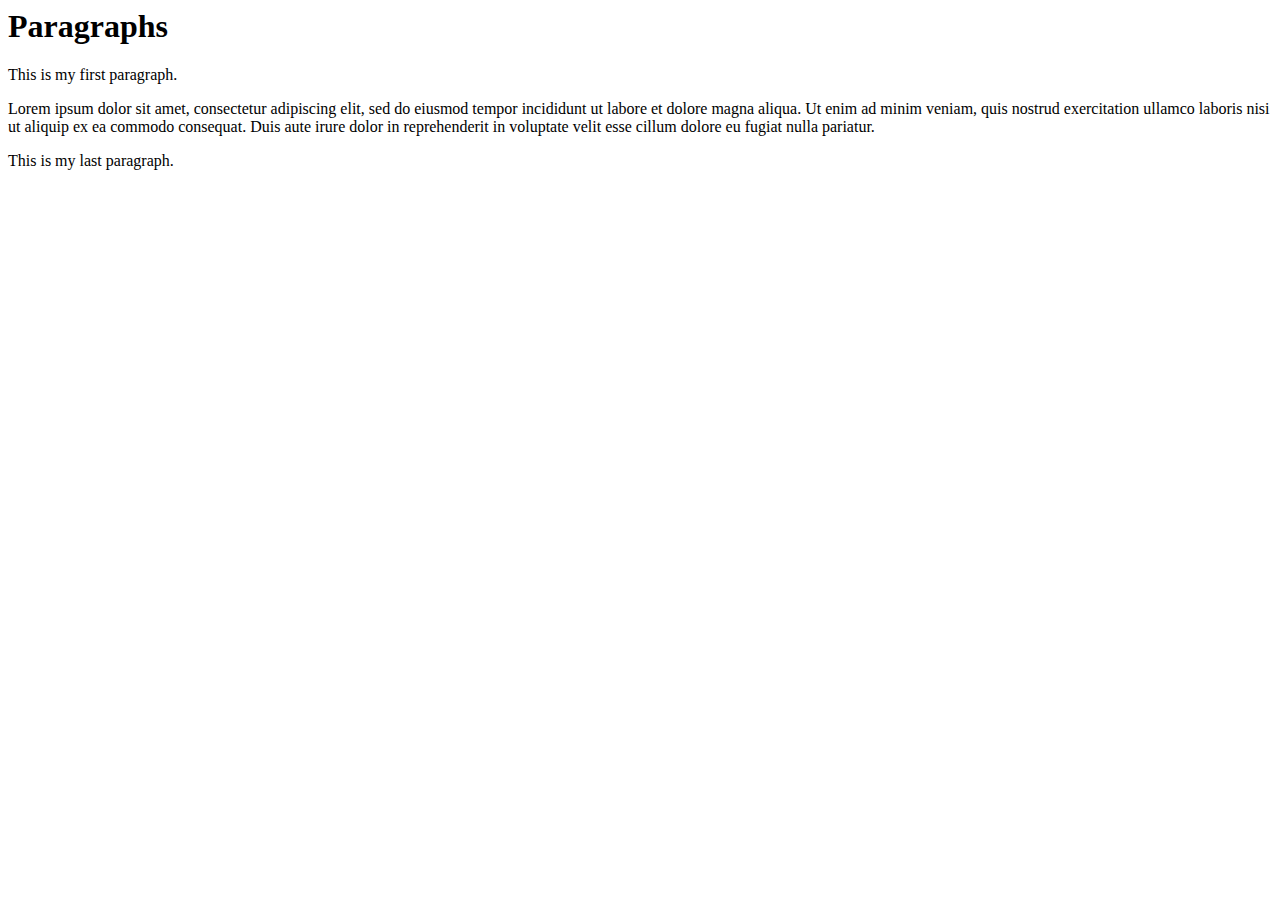
<file: lessons/lesson3.html>
<html>


<h1>Paragraphs</h1>

<p>
This is my first paragraph.





</p>

<p>
Lorem ipsum dolor sit amet, consectetur adipiscing elit, sed do eiusmod tempor incididunt ut labore et dolore magna aliqua. Ut enim ad minim veniam, quis nostrud exercitation ullamco laboris nisi ut aliquip ex ea commodo consequat. Duis aute irure dolor in reprehenderit in voluptate velit esse cillum dolore eu fugiat nulla pariatur.
</p>

<p>This is my last paragraph.</p>

</html>
</file>
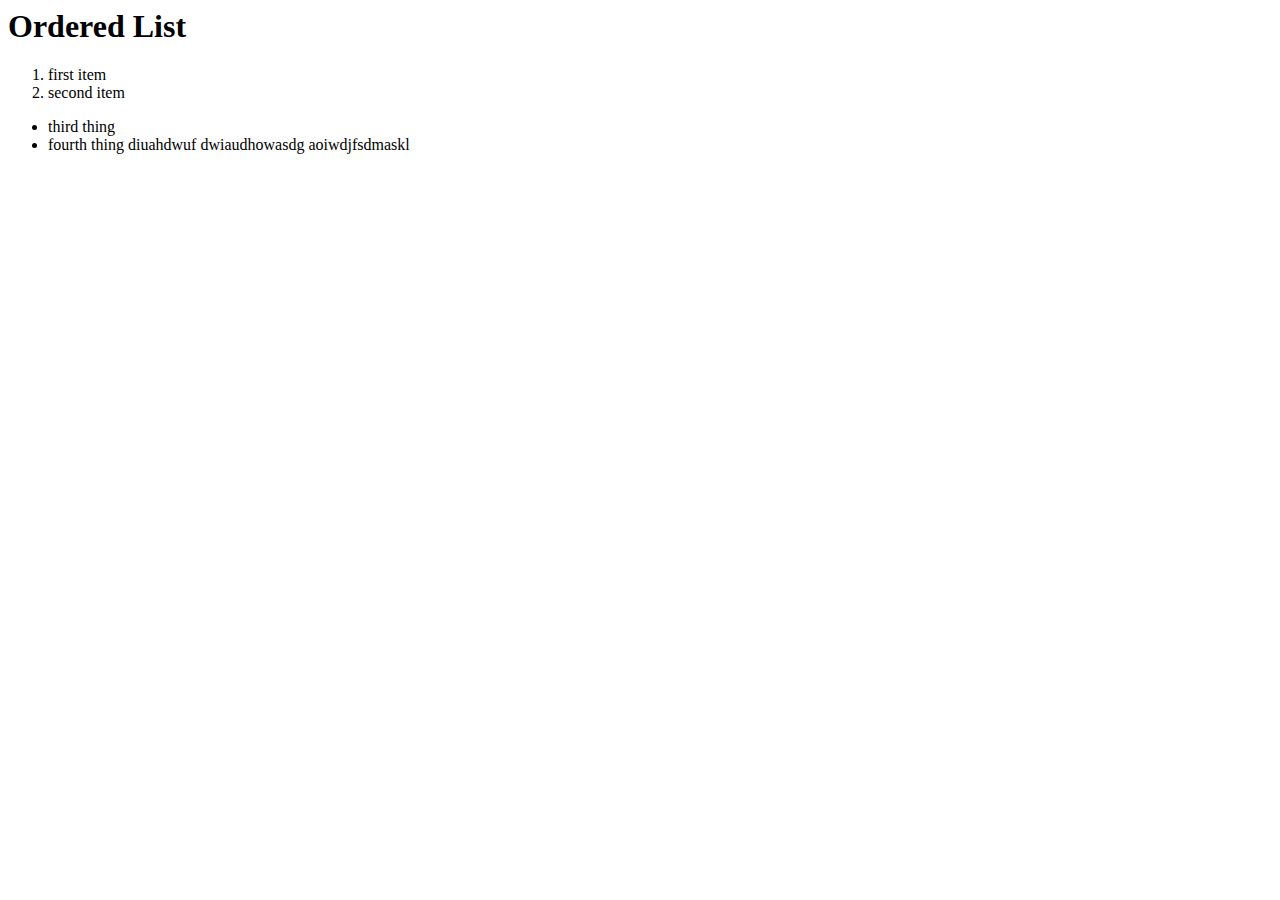
<file: lessons/lesson5.html>
<html>

   <head>
     <title>Leson 5</title>

   </head>

   <body>

         <h1>Ordered List</h1>

      <ol>
        <li>first item</li>




        <li>second item</li>

      </ol>
      <ul>
        <li>third thing</li>
        <li>fourth thing     
                diuahdwuf
             dwiaudhowasdg
             aoiwdjfsdmaskl
             </li> 


     </ul>

   </body>

</html>
</file>
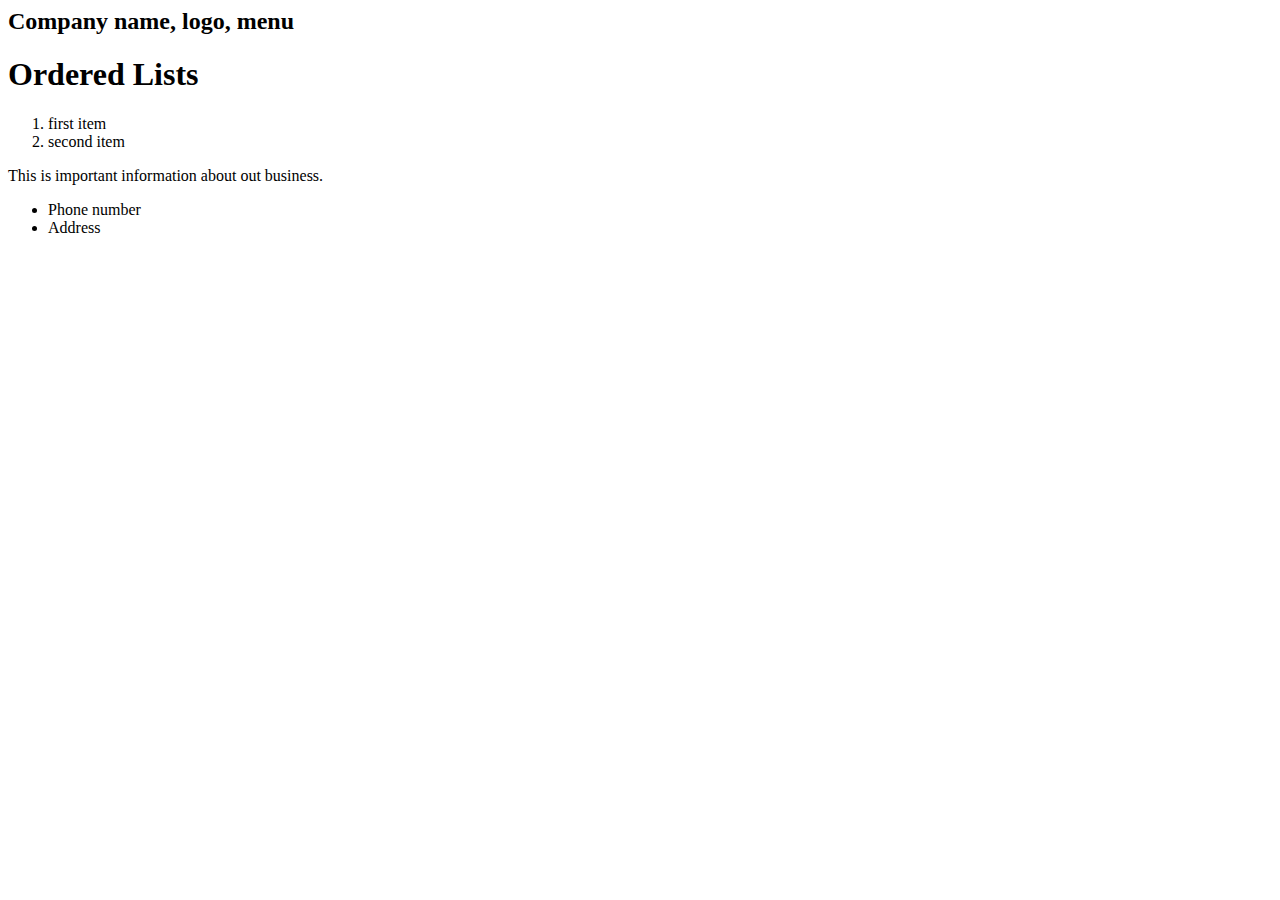
<file: lessons/lesson6.html>
<html>

    <head>

        <title>Lesson 6</title>

   </head>

   <body>

      <header>

            <h2>Company name, logo, menu</h2>

      </header>

      <h1>Ordered Lists</h1>

      <ol>
         <li>first item</li>
         <li>second item</li>

      </ol>

      <p>This is important information about out business.</p>

      <footer>

         <ul>

            <li>Phone number</li>
            <li>Address</li>

        </ul>

      </footer>

   </body>

</html>
</file>
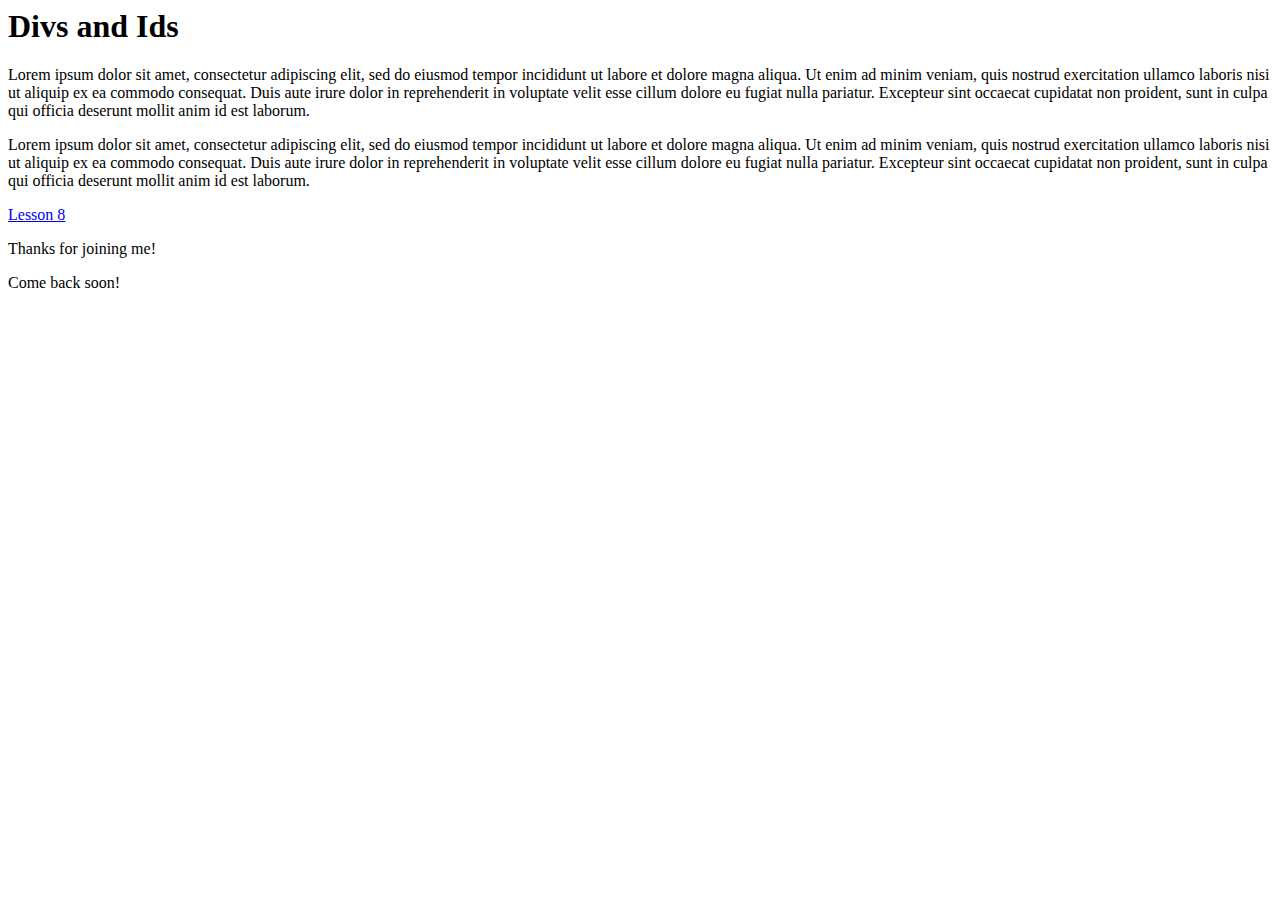
<file: lessons/lesson8.html>
<html>

  <head>
     <title>Dividers</title>
  </head>

  <body>

     <header>
           <h1>Divs and Ids</h1>
     </header>

     <div id = "info">

         <p>Lorem ipsum dolor sit amet, consectetur adipiscing elit, sed do eiusmod tempor incididunt ut labore et dolore magna aliqua. Ut enim ad minim veniam, quis nostrud exercitation ullamco laboris nisi ut aliquip ex ea commodo consequat. Duis aute irure dolor in reprehenderit in voluptate velit esse cillum dolore eu fugiat nulla pariatur. Excepteur sint occaecat cupidatat non proident, sunt in culpa qui officia deserunt mollit anim id est laborum.</p>

         <p>Lorem ipsum dolor sit amet, consectetur adipiscing elit, sed do eiusmod tempor incididunt ut labore et dolore magna aliqua. Ut enim ad minim veniam, quis nostrud exercitation ullamco laboris nisi ut aliquip ex ea commodo consequat. Duis aute irure dolor in reprehenderit in voluptate velit esse cillum dolore eu fugiat nulla pariatur. Excepteur sint occaecat cupidatat non proident, sunt in culpa qui officia deserunt mollit anim id est laborum.</p>

     </div>


     <div id = "links">

        <a href = "https://allinonehighschool.com/div-id-3/">Lesson 8</a>


     </div>

              
         

     <footer>
         <p>Thanks for joining me!</p>
         <p>Come back soon!</p>
     </footer>

 </body>

</html>
</file>
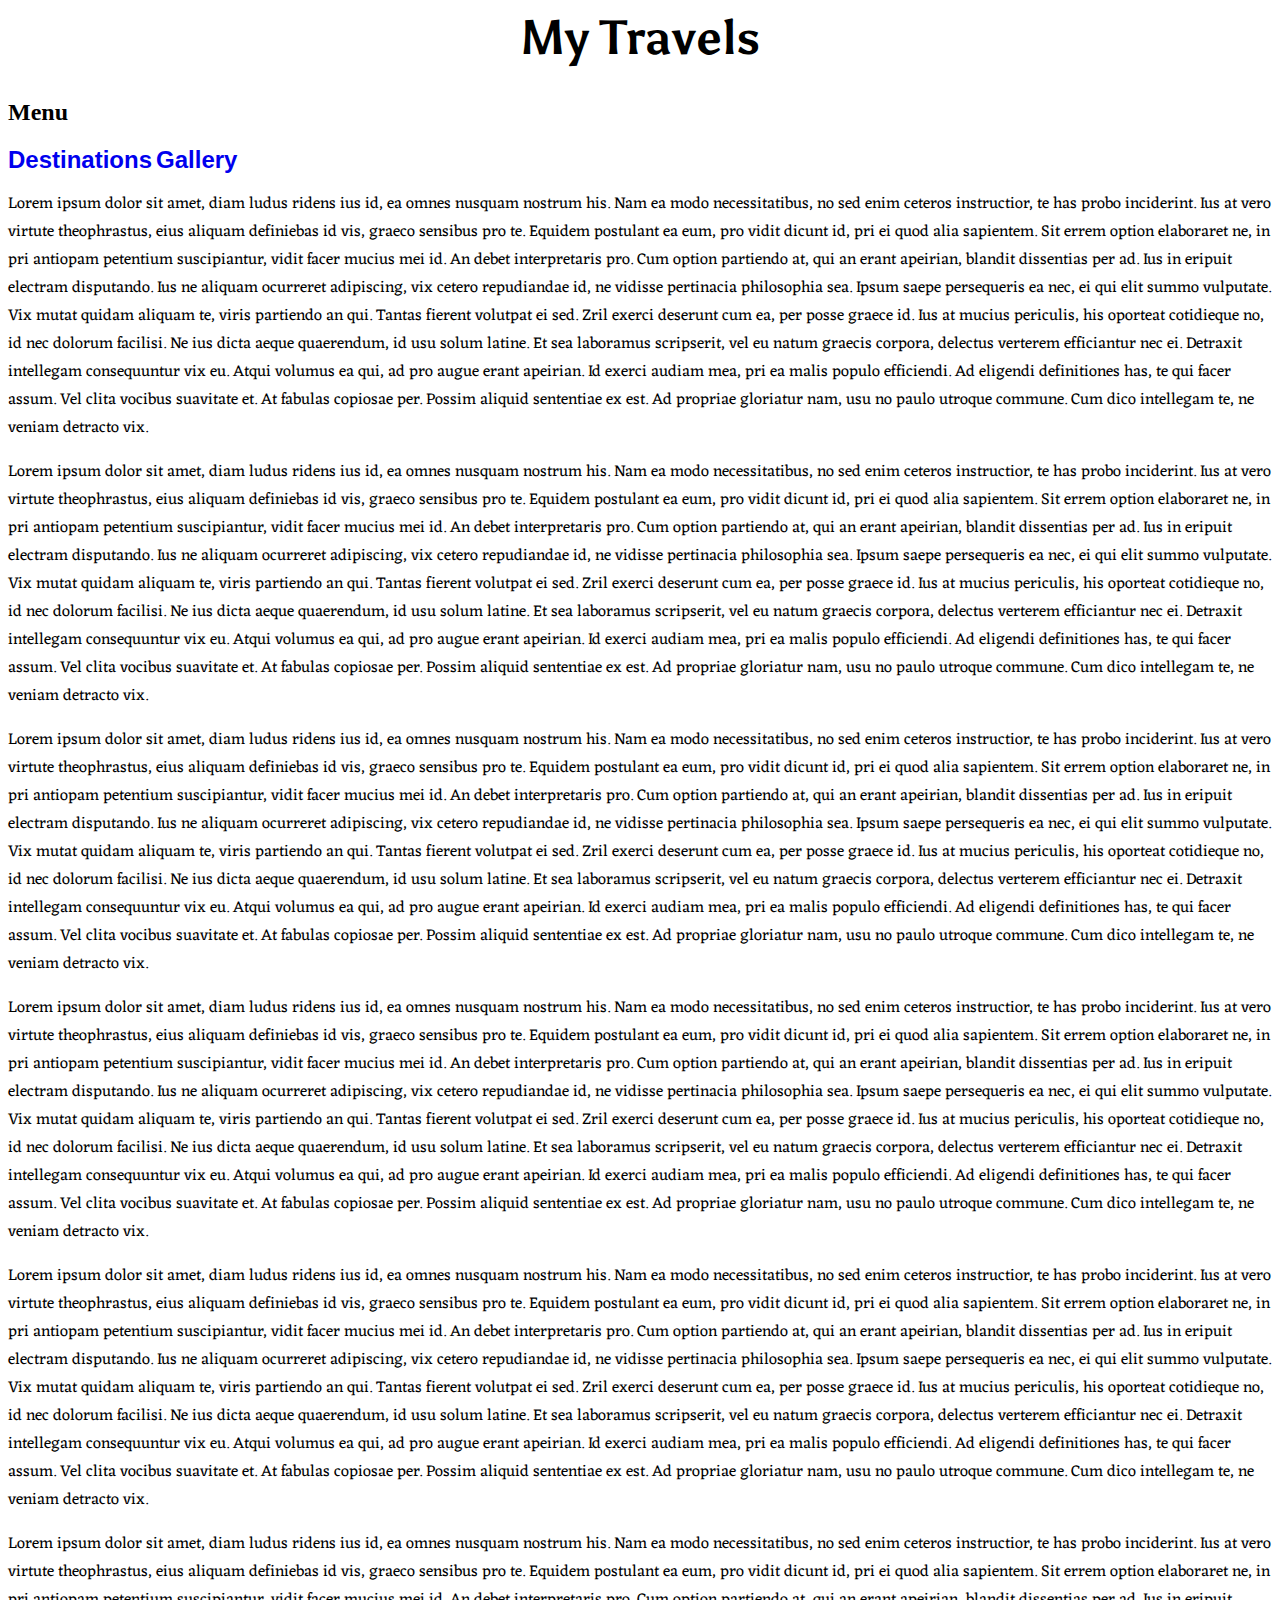
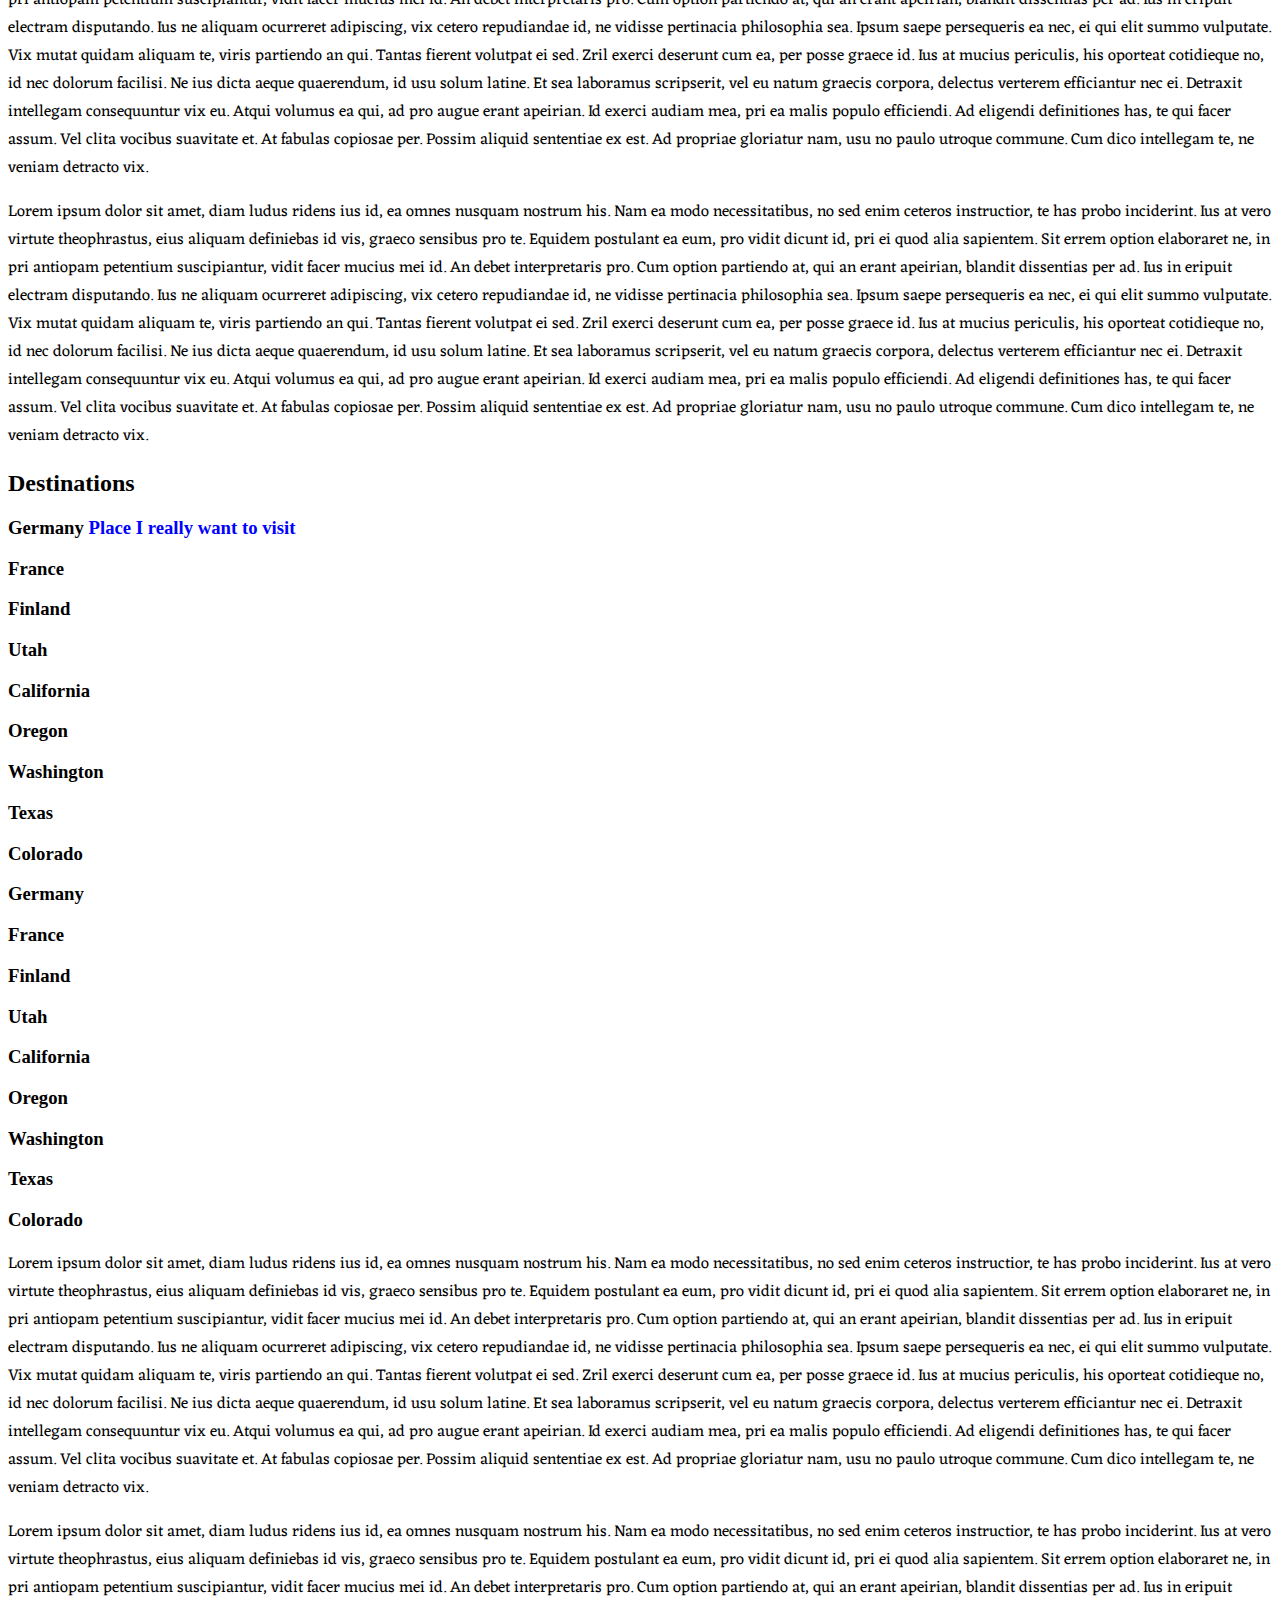
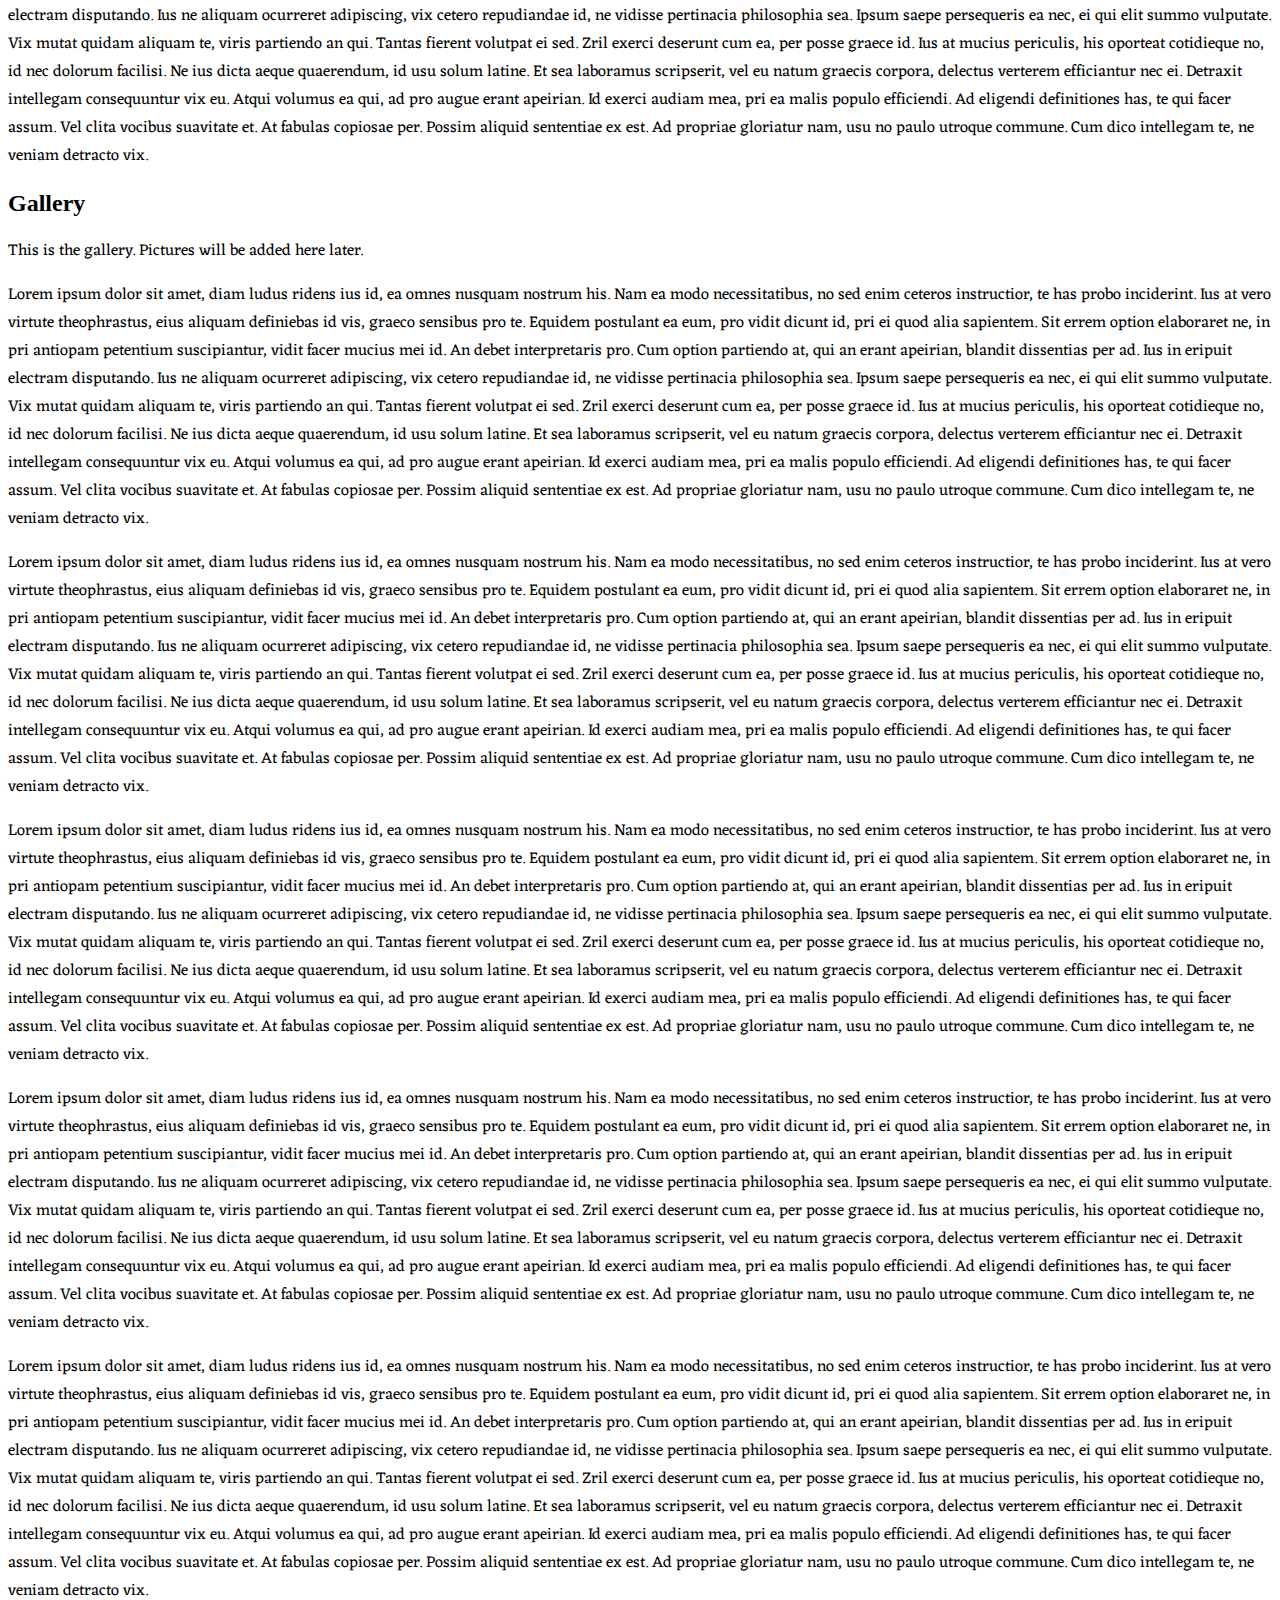
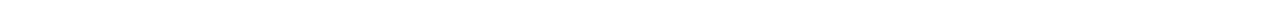
<file: lessons/lesson9.html>
<html>

  <head>

    <title>Navigation</title>
    <link href="./style.css" type="text/css" rel="stylesheet"/>
    <link href="https://fonts.googleapis.com/css2?family=Asul&family=Eczar&display=swap" rel="stylesheet">

  </head>

  <h1>My Travels</h1>

  <nav>

       <h2>Menu</h2>

       <a href= "#destinations">Destinations</a>

       <a href= "#gallery">Gallery</a>

 </nav>

 <p>Lorem ipsum dolor sit amet, diam ludus ridens ius id, ea omnes nusquam nostrum his. Nam ea modo necessitatibus, no sed enim ceteros instructior, te has probo inciderint. Ius at vero virtute theophrastus, eius aliquam definiebas id vis, graeco sensibus pro te. Equidem postulant ea eum, pro vidit dicunt id, pri ei quod alia sapientem. Sit errem option elaboraret ne, in pri antiopam petentium suscipiantur, vidit facer mucius mei id. An debet interpretaris pro. Cum option partiendo at, qui an erant apeirian, blandit dissentias per ad. Ius in eripuit electram disputando. Ius ne aliquam ocurreret adipiscing, vix cetero repudiandae id, ne vidisse pertinacia philosophia sea. Ipsum saepe persequeris ea nec, ei qui elit summo vulputate. Vix mutat quidam aliquam te, viris partiendo an qui. Tantas fierent volutpat ei sed. Zril exerci deserunt cum ea, per posse graece id. Ius at mucius periculis, his oporteat cotidieque no, id nec dolorum facilisi. Ne ius dicta aeque quaerendum, id usu solum latine. Et sea laboramus scripserit, vel eu natum graecis corpora, delectus verterem efficiantur nec ei. Detraxit intellegam consequuntur vix eu. Atqui volumus ea qui, ad pro augue erant apeirian. Id exerci audiam mea, pri ea malis populo efficiendi. Ad eligendi definitiones has, te qui facer assum. Vel clita vocibus suavitate et. At fabulas copiosae per. Possim aliquid sententiae ex est. Ad propriae gloriatur nam, usu no paulo utroque commune. Cum dico intellegam te, ne veniam detracto vix.</p>

<p>Lorem ipsum dolor sit amet, diam ludus ridens ius id, ea omnes nusquam nostrum his. Nam ea modo necessitatibus, no sed enim ceteros instructior, te has probo inciderint. Ius at vero virtute theophrastus, eius aliquam definiebas id vis, graeco sensibus pro te. Equidem postulant ea eum, pro vidit dicunt id, pri ei quod alia sapientem. Sit errem option elaboraret ne, in pri antiopam petentium suscipiantur, vidit facer mucius mei id. An debet interpretaris pro. Cum option partiendo at, qui an erant apeirian, blandit dissentias per ad. Ius in eripuit electram disputando. Ius ne aliquam ocurreret adipiscing, vix cetero repudiandae id, ne vidisse pertinacia philosophia sea. Ipsum saepe persequeris ea nec, ei qui elit summo vulputate. Vix mutat quidam aliquam te, viris partiendo an qui. Tantas fierent volutpat ei sed. Zril exerci deserunt cum ea, per posse graece id. Ius at mucius periculis, his oporteat cotidieque no, id nec dolorum facilisi. Ne ius dicta aeque quaerendum, id usu solum latine. Et sea laboramus scripserit, vel eu natum graecis corpora, delectus verterem efficiantur nec ei. Detraxit intellegam consequuntur vix eu. Atqui volumus ea qui, ad pro augue erant apeirian. Id exerci audiam mea, pri ea malis populo efficiendi. Ad eligendi definitiones has, te qui facer assum. Vel clita vocibus suavitate et. At fabulas copiosae per. Possim aliquid sententiae ex est. Ad propriae gloriatur nam, usu no paulo utroque commune. Cum dico intellegam te, ne veniam detracto vix.</p>

<p>Lorem ipsum dolor sit amet, diam ludus ridens ius id, ea omnes nusquam nostrum his. Nam ea modo necessitatibus, no sed enim ceteros instructior, te has probo inciderint. Ius at vero virtute theophrastus, eius aliquam definiebas id vis, graeco sensibus pro te. Equidem postulant ea eum, pro vidit dicunt id, pri ei quod alia sapientem. Sit errem option elaboraret ne, in pri antiopam petentium suscipiantur, vidit facer mucius mei id. An debet interpretaris pro. Cum option partiendo at, qui an erant apeirian, blandit dissentias per ad. Ius in eripuit electram disputando. Ius ne aliquam ocurreret adipiscing, vix cetero repudiandae id, ne vidisse pertinacia philosophia sea. Ipsum saepe persequeris ea nec, ei qui elit summo vulputate. Vix mutat quidam aliquam te, viris partiendo an qui. Tantas fierent volutpat ei sed. Zril exerci deserunt cum ea, per posse graece id. Ius at mucius periculis, his oporteat cotidieque no, id nec dolorum facilisi. Ne ius dicta aeque quaerendum, id usu solum latine. Et sea laboramus scripserit, vel eu natum graecis corpora, delectus verterem efficiantur nec ei. Detraxit intellegam consequuntur vix eu. Atqui volumus ea qui, ad pro augue erant apeirian. Id exerci audiam mea, pri ea malis populo efficiendi. Ad eligendi definitiones has, te qui facer assum. Vel clita vocibus suavitate et. At fabulas copiosae per. Possim aliquid sententiae ex est. Ad propriae gloriatur nam, usu no paulo utroque commune. Cum dico intellegam te, ne veniam detracto vix.</p>

<p>Lorem ipsum dolor sit amet, diam ludus ridens ius id, ea omnes nusquam nostrum his. Nam ea modo necessitatibus, no sed enim ceteros instructior, te has probo inciderint. Ius at vero virtute theophrastus, eius aliquam definiebas id vis, graeco sensibus pro te. Equidem postulant ea eum, pro vidit dicunt id, pri ei quod alia sapientem. Sit errem option elaboraret ne, in pri antiopam petentium suscipiantur, vidit facer mucius mei id. An debet interpretaris pro. Cum option partiendo at, qui an erant apeirian, blandit dissentias per ad. Ius in eripuit electram disputando. Ius ne aliquam ocurreret adipiscing, vix cetero repudiandae id, ne vidisse pertinacia philosophia sea. Ipsum saepe persequeris ea nec, ei qui elit summo vulputate. Vix mutat quidam aliquam te, viris partiendo an qui. Tantas fierent volutpat ei sed. Zril exerci deserunt cum ea, per posse graece id. Ius at mucius periculis, his oporteat cotidieque no, id nec dolorum facilisi. Ne ius dicta aeque quaerendum, id usu solum latine. Et sea laboramus scripserit, vel eu natum graecis corpora, delectus verterem efficiantur nec ei. Detraxit intellegam consequuntur vix eu. Atqui volumus ea qui, ad pro augue erant apeirian. Id exerci audiam mea, pri ea malis populo efficiendi. Ad eligendi definitiones has, te qui facer assum. Vel clita vocibus suavitate et. At fabulas copiosae per. Possim aliquid sententiae ex est. Ad propriae gloriatur nam, usu no paulo utroque commune. Cum dico intellegam te, ne veniam detracto vix.</p>

<p>Lorem ipsum dolor sit amet, diam ludus ridens ius id, ea omnes nusquam nostrum his. Nam ea modo necessitatibus, no sed enim ceteros instructior, te has probo inciderint. Ius at vero virtute theophrastus, eius aliquam definiebas id vis, graeco sensibus pro te. Equidem postulant ea eum, pro vidit dicunt id, pri ei quod alia sapientem. Sit errem option elaboraret ne, in pri antiopam petentium suscipiantur, vidit facer mucius mei id. An debet interpretaris pro. Cum option partiendo at, qui an erant apeirian, blandit dissentias per ad. Ius in eripuit electram disputando. Ius ne aliquam ocurreret adipiscing, vix cetero repudiandae id, ne vidisse pertinacia philosophia sea. Ipsum saepe persequeris ea nec, ei qui elit summo vulputate. Vix mutat quidam aliquam te, viris partiendo an qui. Tantas fierent volutpat ei sed. Zril exerci deserunt cum ea, per posse graece id. Ius at mucius periculis, his oporteat cotidieque no, id nec dolorum facilisi. Ne ius dicta aeque quaerendum, id usu solum latine. Et sea laboramus scripserit, vel eu natum graecis corpora, delectus verterem efficiantur nec ei. Detraxit intellegam consequuntur vix eu. Atqui volumus ea qui, ad pro augue erant apeirian. Id exerci audiam mea, pri ea malis populo efficiendi. Ad eligendi definitiones has, te qui facer assum. Vel clita vocibus suavitate et. At fabulas copiosae per. Possim aliquid sententiae ex est. Ad propriae gloriatur nam, usu no paulo utroque commune. Cum dico intellegam te, ne veniam detracto vix.</p>

<p>Lorem ipsum dolor sit amet, diam ludus ridens ius id, ea omnes nusquam nostrum his. Nam ea modo necessitatibus, no sed enim ceteros instructior, te has probo inciderint. Ius at vero virtute theophrastus, eius aliquam definiebas id vis, graeco sensibus pro te. Equidem postulant ea eum, pro vidit dicunt id, pri ei quod alia sapientem. Sit errem option elaboraret ne, in pri antiopam petentium suscipiantur, vidit facer mucius mei id. An debet interpretaris pro. Cum option partiendo at, qui an erant apeirian, blandit dissentias per ad. Ius in eripuit electram disputando. Ius ne aliquam ocurreret adipiscing, vix cetero repudiandae id, ne vidisse pertinacia philosophia sea. Ipsum saepe persequeris ea nec, ei qui elit summo vulputate. Vix mutat quidam aliquam te, viris partiendo an qui. Tantas fierent volutpat ei sed. Zril exerci deserunt cum ea, per posse graece id. Ius at mucius periculis, his oporteat cotidieque no, id nec dolorum facilisi. Ne ius dicta aeque quaerendum, id usu solum latine. Et sea laboramus scripserit, vel eu natum graecis corpora, delectus verterem efficiantur nec ei. Detraxit intellegam consequuntur vix eu. Atqui volumus ea qui, ad pro augue erant apeirian. Id exerci audiam mea, pri ea malis populo efficiendi. Ad eligendi definitiones has, te qui facer assum. Vel clita vocibus suavitate et. At fabulas copiosae per. Possim aliquid sententiae ex est. Ad propriae gloriatur nam, usu no paulo utroque commune. Cum dico intellegam te, ne veniam detracto vix.</p>

<p>Lorem ipsum dolor sit amet, diam ludus ridens ius id, ea omnes nusquam nostrum his. Nam ea modo necessitatibus, no sed enim ceteros instructior, te has probo inciderint. Ius at vero virtute theophrastus, eius aliquam definiebas id vis, graeco sensibus pro te. Equidem postulant ea eum, pro vidit dicunt id, pri ei quod alia sapientem. Sit errem option elaboraret ne, in pri antiopam petentium suscipiantur, vidit facer mucius mei id. An debet interpretaris pro. Cum option partiendo at, qui an erant apeirian, blandit dissentias per ad. Ius in eripuit electram disputando. Ius ne aliquam ocurreret adipiscing, vix cetero repudiandae id, ne vidisse pertinacia philosophia sea. Ipsum saepe persequeris ea nec, ei qui elit summo vulputate. Vix mutat quidam aliquam te, viris partiendo an qui. Tantas fierent volutpat ei sed. Zril exerci deserunt cum ea, per posse graece id. Ius at mucius periculis, his oporteat cotidieque no, id nec dolorum facilisi. Ne ius dicta aeque quaerendum, id usu solum latine. Et sea laboramus scripserit, vel eu natum graecis corpora, delectus verterem efficiantur nec ei. Detraxit intellegam consequuntur vix eu. Atqui volumus ea qui, ad pro augue erant apeirian. Id exerci audiam mea, pri ea malis populo efficiendi. Ad eligendi definitiones has, te qui facer assum. Vel clita vocibus suavitate et. At fabulas copiosae per. Possim aliquid sententiae ex est. Ad propriae gloriatur nam, usu no paulo utroque commune. Cum dico intellegam te, ne veniam detracto vix.</p>

 <div id= "destinations">

<h2 class="section">Destinations</h2>

       <h3>Germany <span style="color: blue">Place I really want to visit</span></h3> 

       <h3>France</h3>

       <h3>Finland</h3>

       <h3>Utah</h3>

       <h3>California</h3>

       <h3>Oregon</h3>

       <h3>Washington</h3>

       <h3>Texas</h3>

       <h3>Colorado</h3>

       <h3>Germany</h3>

       <h3>France</h3>

       <h3>Finland</h3>

       <h3>Utah</h3>

       <h3>California</h3>

       <h3>Oregon</h3>

       <h3>Washington</h3>

       <h3>Texas</h3>

       <h3>Colorado</h3>

</div>

<p>Lorem ipsum dolor sit amet, diam ludus ridens ius id, ea omnes nusquam nostrum his. Nam ea modo necessitatibus, no sed enim ceteros instructior, te has probo inciderint. Ius at vero virtute theophrastus, eius aliquam definiebas id vis, graeco sensibus pro te. Equidem postulant ea eum, pro vidit dicunt id, pri ei quod alia sapientem. Sit errem option elaboraret ne, in pri antiopam petentium suscipiantur, vidit facer mucius mei id. An debet interpretaris pro. Cum option partiendo at, qui an erant apeirian, blandit dissentias per ad. Ius in eripuit electram disputando. Ius ne aliquam ocurreret adipiscing, vix cetero repudiandae id, ne vidisse pertinacia philosophia sea. Ipsum saepe persequeris ea nec, ei qui elit summo vulputate. Vix mutat quidam aliquam te, viris partiendo an qui. Tantas fierent volutpat ei sed. Zril exerci deserunt cum ea, per posse graece id. Ius at mucius periculis, his oporteat cotidieque no, id nec dolorum facilisi. Ne ius dicta aeque quaerendum, id usu solum latine. Et sea laboramus scripserit, vel eu natum graecis corpora, delectus verterem efficiantur nec ei. Detraxit intellegam consequuntur vix eu. Atqui volumus ea qui, ad pro augue erant apeirian. Id exerci audiam mea, pri ea malis populo efficiendi. Ad eligendi definitiones has, te qui facer assum. Vel clita vocibus suavitate et. At fabulas copiosae per. Possim aliquid sententiae ex est. Ad propriae gloriatur nam, usu no paulo utroque commune. Cum dico intellegam te, ne veniam detracto vix.</p>

<p>Lorem ipsum dolor sit amet, diam ludus ridens ius id, ea omnes nusquam nostrum his. Nam ea modo necessitatibus, no sed enim ceteros instructior, te has probo inciderint. Ius at vero virtute theophrastus, eius aliquam definiebas id vis, graeco sensibus pro te. Equidem postulant ea eum, pro vidit dicunt id, pri ei quod alia sapientem. Sit errem option elaboraret ne, in pri antiopam petentium suscipiantur, vidit facer mucius mei id. An debet interpretaris pro. Cum option partiendo at, qui an erant apeirian, blandit dissentias per ad. Ius in eripuit electram disputando. Ius ne aliquam ocurreret adipiscing, vix cetero repudiandae id, ne vidisse pertinacia philosophia sea. Ipsum saepe persequeris ea nec, ei qui elit summo vulputate. Vix mutat quidam aliquam te, viris partiendo an qui. Tantas fierent volutpat ei sed. Zril exerci deserunt cum ea, per posse graece id. Ius at mucius periculis, his oporteat cotidieque no, id nec dolorum facilisi. Ne ius dicta aeque quaerendum, id usu solum latine. Et sea laboramus scripserit, vel eu natum graecis corpora, delectus verterem efficiantur nec ei. Detraxit intellegam consequuntur vix eu. Atqui volumus ea qui, ad pro augue erant apeirian. Id exerci audiam mea, pri ea malis populo efficiendi. Ad eligendi definitiones has, te qui facer assum. Vel clita vocibus suavitate et. At fabulas copiosae per. Possim aliquid sententiae ex est. Ad propriae gloriatur nam, usu no paulo utroque commune. Cum dico intellegam te, ne veniam detracto vix.</p>


<div id="gallery">

<h2 class="section">Gallery</h2>

<p>This is the gallery. Pictures will be added here later.</p>

<p>Lorem ipsum dolor sit amet, diam ludus ridens ius id, ea omnes nusquam nostrum his. Nam ea modo necessitatibus, no sed enim ceteros instructior, te has probo inciderint. Ius at vero virtute theophrastus, eius aliquam definiebas id vis, graeco sensibus pro te. Equidem postulant ea eum, pro vidit dicunt id, pri ei quod alia sapientem. Sit errem option elaboraret ne, in pri antiopam petentium suscipiantur, vidit facer mucius mei id. An debet interpretaris pro. Cum option partiendo at, qui an erant apeirian, blandit dissentias per ad. Ius in eripuit electram disputando. Ius ne aliquam ocurreret adipiscing, vix cetero repudiandae id, ne vidisse pertinacia philosophia sea. Ipsum saepe persequeris ea nec, ei qui elit summo vulputate. Vix mutat quidam aliquam te, viris partiendo an qui. Tantas fierent volutpat ei sed. Zril exerci deserunt cum ea, per posse graece id. Ius at mucius periculis, his oporteat cotidieque no, id nec dolorum facilisi. Ne ius dicta aeque quaerendum, id usu solum latine. Et sea laboramus scripserit, vel eu natum graecis corpora, delectus verterem efficiantur nec ei. Detraxit intellegam consequuntur vix eu. Atqui volumus ea qui, ad pro augue erant apeirian. Id exerci audiam mea, pri ea malis populo efficiendi. Ad eligendi definitiones has, te qui facer assum. Vel clita vocibus suavitate et. At fabulas copiosae per. Possim aliquid sententiae ex est. Ad propriae gloriatur nam, usu no paulo utroque commune. Cum dico intellegam te, ne veniam detracto vix.</p>

</div>

<p>Lorem ipsum dolor sit amet, diam ludus ridens ius id, ea omnes nusquam nostrum his. Nam ea modo necessitatibus, no sed enim ceteros instructior, te has probo inciderint. Ius at vero virtute theophrastus, eius aliquam definiebas id vis, graeco sensibus pro te. Equidem postulant ea eum, pro vidit dicunt id, pri ei quod alia sapientem. Sit errem option elaboraret ne, in pri antiopam petentium suscipiantur, vidit facer mucius mei id. An debet interpretaris pro.

Cum option partiendo at, qui an erant apeirian, blandit dissentias per ad. Ius in eripuit electram disputando. Ius ne aliquam ocurreret adipiscing, vix cetero repudiandae id, ne vidisse pertinacia philosophia sea. Ipsum saepe persequeris ea nec, ei qui elit summo vulputate.

Vix mutat quidam aliquam te, viris partiendo an qui. Tantas fierent volutpat ei sed. Zril exerci deserunt cum ea, per posse graece id. Ius at mucius periculis, his oporteat cotidieque no, id nec dolorum facilisi. Ne ius dicta aeque quaerendum, id usu solum latine. Et sea laboramus scripserit, vel eu natum graecis corpora, delectus verterem efficiantur nec ei.

Detraxit intellegam consequuntur vix eu. Atqui volumus ea qui, ad pro augue erant apeirian. Id exerci audiam mea, pri ea malis populo efficiendi. Ad eligendi definitiones has, te qui facer assum.

Vel clita vocibus suavitate et. At fabulas copiosae per. Possim aliquid sententiae ex est. Ad propriae gloriatur nam, usu no paulo utroque commune. Cum dico intellegam te, ne veniam detracto vix.</p>

<p>Lorem ipsum dolor sit amet, diam ludus ridens ius id, ea omnes nusquam nostrum his. Nam ea modo necessitatibus, no sed enim ceteros instructior, te has probo inciderint. Ius at vero virtute theophrastus, eius aliquam definiebas id vis, graeco sensibus pro te. Equidem postulant ea eum, pro vidit dicunt id, pri ei quod alia sapientem. Sit errem option elaboraret ne, in pri antiopam petentium suscipiantur, vidit facer mucius mei id. An debet interpretaris pro.

Cum option partiendo at, qui an erant apeirian, blandit dissentias per ad. Ius in eripuit electram disputando. Ius ne aliquam ocurreret adipiscing, vix cetero repudiandae id, ne vidisse pertinacia philosophia sea. Ipsum saepe persequeris ea nec, ei qui elit summo vulputate.

Vix mutat quidam aliquam te, viris partiendo an qui. Tantas fierent volutpat ei sed. Zril exerci deserunt cum ea, per posse graece id. Ius at mucius periculis, his oporteat cotidieque no, id nec dolorum facilisi. Ne ius dicta aeque quaerendum, id usu solum latine. Et sea laboramus scripserit, vel eu natum graecis corpora, delectus verterem efficiantur nec ei.

Detraxit intellegam consequuntur vix eu. Atqui volumus ea qui, ad pro augue erant apeirian. Id exerci audiam mea, pri ea malis populo efficiendi. Ad eligendi definitiones has, te qui facer assum.

Vel clita vocibus suavitate et. At fabulas copiosae per. Possim aliquid sententiae ex est. Ad propriae gloriatur nam, usu no paulo utroque commune. Cum dico intellegam te, ne veniam detracto vix.</p>

<p>Lorem ipsum dolor sit amet, diam ludus ridens ius id, ea omnes nusquam nostrum his. Nam ea modo necessitatibus, no sed enim ceteros instructior, te has probo inciderint. Ius at vero virtute theophrastus, eius aliquam definiebas id vis, graeco sensibus pro te. Equidem postulant ea eum, pro vidit dicunt id, pri ei quod alia sapientem. Sit errem option elaboraret ne, in pri antiopam petentium suscipiantur, vidit facer mucius mei id. An debet interpretaris pro.

Cum option partiendo at, qui an erant apeirian, blandit dissentias per ad. Ius in eripuit electram disputando. Ius ne aliquam ocurreret adipiscing, vix cetero repudiandae id, ne vidisse pertinacia philosophia sea. Ipsum saepe persequeris ea nec, ei qui elit summo vulputate.

Vix mutat quidam aliquam te, viris partiendo an qui. Tantas fierent volutpat ei sed. Zril exerci deserunt cum ea, per posse graece id. Ius at mucius periculis, his oporteat cotidieque no, id nec dolorum facilisi. Ne ius dicta aeque quaerendum, id usu solum latine. Et sea laboramus scripserit, vel eu natum graecis corpora, delectus verterem efficiantur nec ei.

Detraxit intellegam consequuntur vix eu. Atqui volumus ea qui, ad pro augue erant apeirian. Id exerci audiam mea, pri ea malis populo efficiendi. Ad eligendi definitiones has, te qui facer assum.

Vel clita vocibus suavitate et. At fabulas copiosae per. Possim aliquid sententiae ex est. Ad propriae gloriatur nam, usu no paulo utroque commune. Cum dico intellegam te, ne veniam detracto vix.</p>

<p>Lorem ipsum dolor sit amet, diam ludus ridens ius id, ea omnes nusquam nostrum his. Nam ea modo necessitatibus, no sed enim ceteros instructior, te has probo inciderint. Ius at vero virtute theophrastus, eius aliquam definiebas id vis, graeco sensibus pro te. Equidem postulant ea eum, pro vidit dicunt id, pri ei quod alia sapientem. Sit errem option elaboraret ne, in pri antiopam petentium suscipiantur, vidit facer mucius mei id. An debet interpretaris pro.

Cum option partiendo at, qui an erant apeirian, blandit dissentias per ad. Ius in eripuit electram disputando. Ius ne aliquam ocurreret adipiscing, vix cetero repudiandae id, ne vidisse pertinacia philosophia sea. Ipsum saepe persequeris ea nec, ei qui elit summo vulputate.

Vix mutat quidam aliquam te, viris partiendo an qui. Tantas fierent volutpat ei sed. Zril exerci deserunt cum ea, per posse graece id. Ius at mucius periculis, his oporteat cotidieque no, id nec dolorum facilisi. Ne ius dicta aeque quaerendum, id usu solum latine. Et sea laboramus scripserit, vel eu natum graecis corpora, delectus verterem efficiantur nec ei.

Detraxit intellegam consequuntur vix eu. Atqui volumus ea qui, ad pro augue erant apeirian. Id exerci audiam mea, pri ea malis populo efficiendi. Ad eligendi definitiones has, te qui facer assum.

Vel clita vocibus suavitate et. At fabulas copiosae per. Possim aliquid sententiae ex est. Ad propriae gloriatur nam, usu no paulo utroque commune. Cum dico intellegam te, ne veniam detracto vix.</p>

</html>
</file>
<file: lessons/style.css>
p {
  background-color: white;
  color: #000;
  font-family: 'Eczar', serif;
}

h1 {
  font-size: 3rem;
  text-align: center;
  font-family: 'Asul', sans-serif;
}

header {

}

body {

}

a {
  font-family: sans-serif;
  font-size: 1.5rem;
  font-weight: 900;
  text-decoration: none;
}

#destinations {
  background-color: white;
}

.section {

}
</file>
